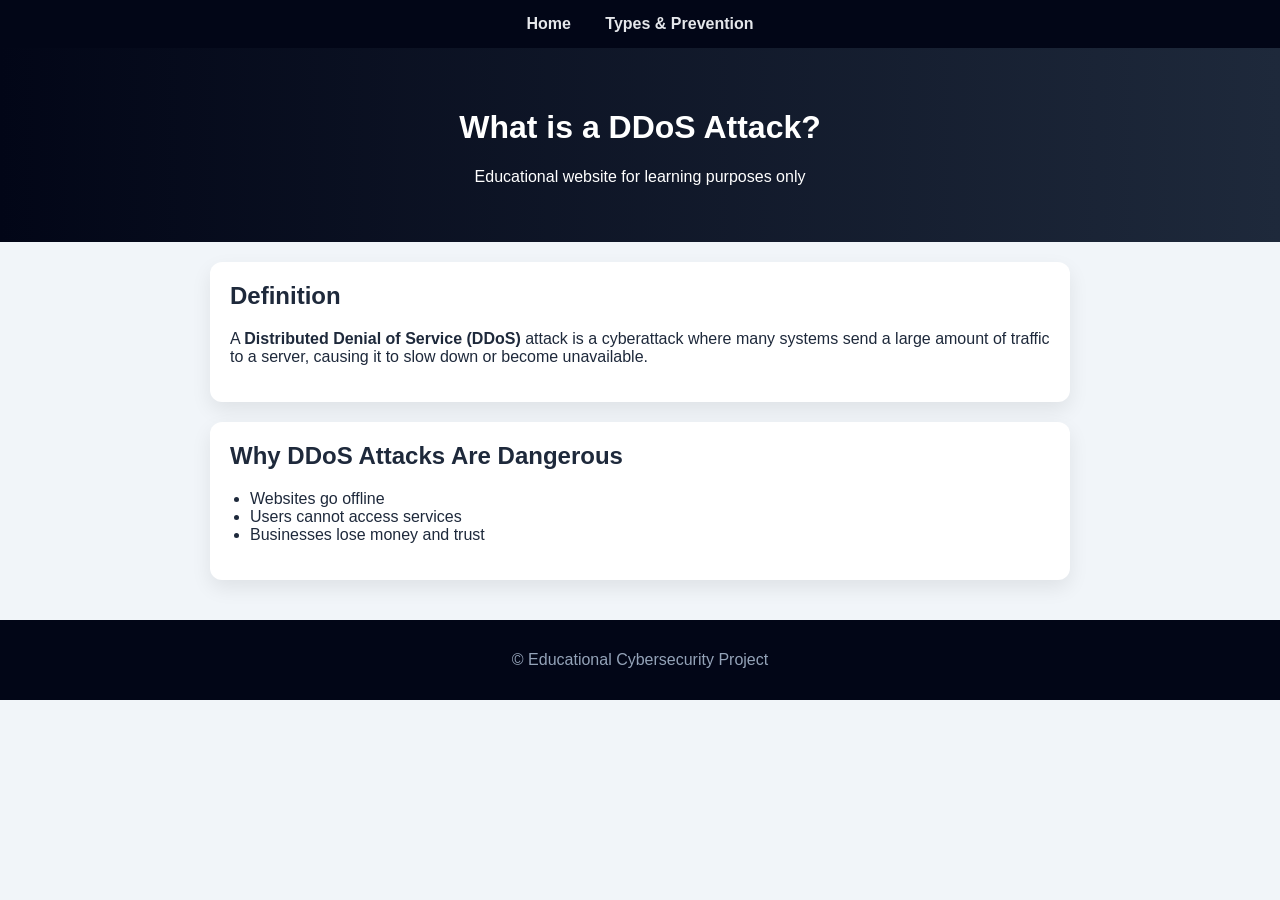
<file: index.html>
<!DOCTYPE html>
<html lang="en">
<head>
  <meta charset="UTF-8">
  <title>DDoS Attack – Introduction</title>
  <link rel="stylesheet" href="style.css">
</head>
<body>

<nav>
  <a href="index.html">Home</a>
  <a href="types.html">Types & Prevention</a>
</nav>

<header>
  <h1>What is a DDoS Attack?</h1>
  <p>Educational website for learning purposes only</p>
</header>

<main class="container">
  <section class="card">
    <h2>Definition</h2>
    <p>
      A <strong>Distributed Denial of Service (DDoS)</strong> attack is a cyberattack
      where many systems send a large amount of traffic to a server,
      causing it to slow down or become unavailable.
    </p>
  </section>

  <section class="card">
    <h2>Why DDoS Attacks Are Dangerous</h2>
    <ul>
      <li>Websites go offline</li>
      <li>Users cannot access services</li>
      <li>Businesses lose money and trust</li>
    </ul>
  </section>
</main>

<footer>
  <p>© Educational Cybersecurity Project</p>
</footer>

</body>
  </html>
</file>
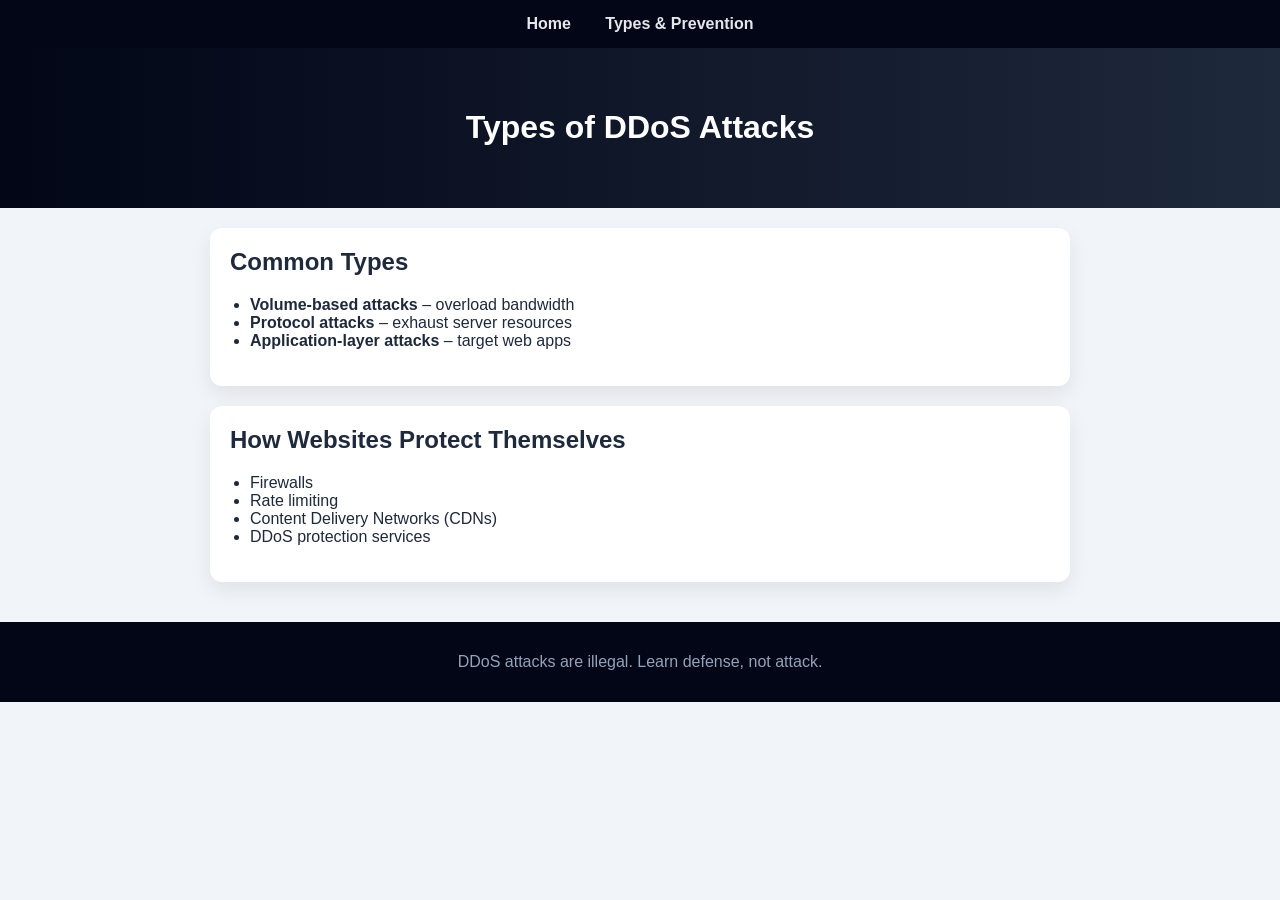
<file: types.html>
<!DOCTYPE html>
<html lang="en">
<head>
  <meta charset="UTF-8">
  <title>DDoS Types & Prevention</title>
  <link rel="stylesheet" href="style.css">
</head>
<body>

<nav>
  <a href="index.html">Home</a>
  <a href="types.html">Types & Prevention</a>
</nav>

<header>
  <h1>Types of DDoS Attacks</h1>
</header>

<main class="container">
  <section class="card">
    <h2>Common Types</h2>
    <ul>
      <li><strong>Volume-based attacks</strong> – overload bandwidth</li>
      <li><strong>Protocol attacks</strong> – exhaust server resources</li>
      <li><strong>Application-layer attacks</strong> – target web apps</li>
    </ul>
  </section>

  <section class="card">
    <h2>How Websites Protect Themselves</h2>
    <ul>
      <li>Firewalls</li>
      <li>Rate limiting</li>
      <li>Content Delivery Networks (CDNs)</li>
      <li>DDoS protection services</li>
    </ul>
  </section>
</main>

<footer>
  <p>DDoS attacks are illegal. Learn defense, not attack.</p>
</footer>

</body>
  </html>
</file>
<file: style.css>
* {
  box-sizing: border-box;
}

body {
  margin: 0;
  font-family: Arial, Helvetica, sans-serif;
  background-color: #f1f5f9;
  color: #1e293b;
}

/* Navigation */
nav {
  background-color: #020617;
  padding: 15px;
  text-align: center;
}

nav a {
  color: #e5e7eb;
  margin: 0 15px;
  text-decoration: none;
  font-weight: bold;
}

nav a:hover {
  color: #38bdf8;
}

/* Header */
header {
  background: linear-gradient(to right, #020617, #1e293b);
  color: white;
  padding: 40px 20px;
  text-align: center;
}

/* Layout */
.container {
  max-width: 900px;
  margin: auto;
  padding: 20px;
}

/* Cards */
.card {
  background: white;
  padding: 20px;
  margin-bottom: 20px;
  border-radius: 12px;
  box-shadow: 0 8px 20px rgba(0,0,0,0.08);
}

.card h2 {
  margin-top: 0;
}

/* Lists */
ul {
  padding-left: 20px;
}

/* Footer */
footer {
  background-color: #020617;
  color: #94a3b8;
  text-align: center;
  padding: 15px;
}

/* Mobile */
@media (max-width: 600px) {
  nav a {
    display: block;
    margin: 10px 0;
  }
}
</file>
